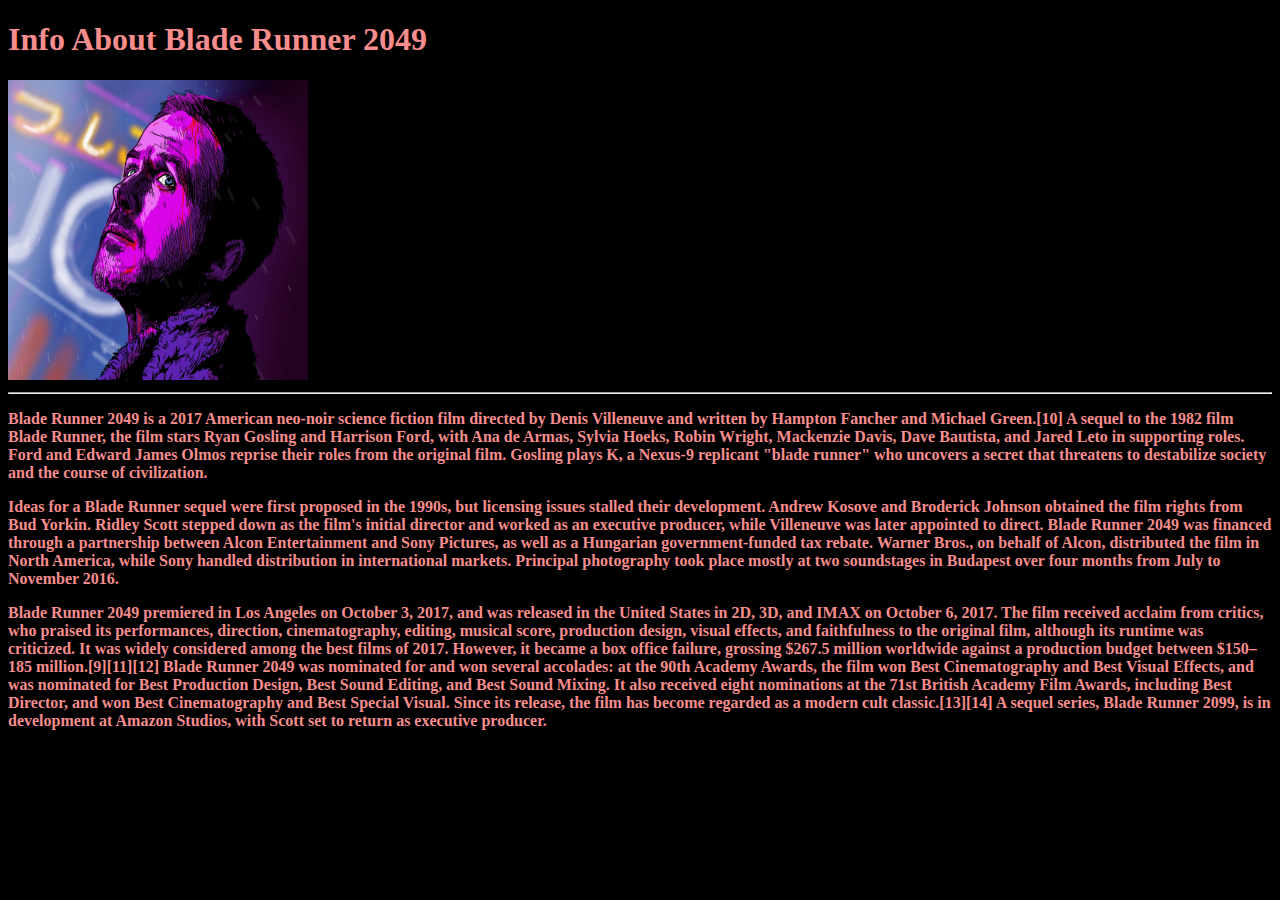
<file: blade-runner/blade.html>
<!DOCTYPE html>
<html lang="en">
<head>
    <meta charset="UTF-8">
    <meta http-equiv="X-UA-Compatible" content="IE=edge">
    <meta name="viewport" content="width=device-width, initial-scale=1.0">
    <link rel="stylesheet" href="/style/pages.css">
    <link rel="icon" href="/Images/clap.png">
    <title>Blade Runner 2049</title>
</head>
<body>
    <h1>Info About Blade Runner 2049</h1>
    <img src="../Images/blade.jpg" alt="blade-runner" height="300" width="300">
    <hr>
    <p>
        <strong>Blade Runner 2049 is a 2017 American neo-noir science fiction film directed by Denis Villeneuve and written by Hampton Fancher and Michael Green.[10] A sequel to the 1982 film Blade Runner, the film stars Ryan Gosling and Harrison Ford, with Ana de Armas, Sylvia Hoeks, Robin Wright, Mackenzie Davis, Dave Bautista, and Jared Leto in supporting roles. Ford and Edward James Olmos reprise their roles from the original film. Gosling plays K, a Nexus-9 replicant "blade runner" who uncovers a secret that threatens to destabilize society and the course of civilization. </strong>
    </p>
    <p>
        <strong>Ideas for a Blade Runner sequel were first proposed in the 1990s, but licensing issues stalled their development. Andrew Kosove and Broderick Johnson obtained the film rights from Bud Yorkin. Ridley Scott stepped down as the film's initial director and worked as an executive producer, while Villeneuve was later appointed to direct. Blade Runner 2049 was financed through a partnership between Alcon Entertainment and Sony Pictures, as well as a Hungarian government-funded tax rebate. Warner Bros., on behalf of Alcon, distributed the film in North America, while Sony handled distribution in international markets. Principal photography took place mostly at two soundstages in Budapest over four months from July to November 2016. </strong>
    </p>
    <p>
        <strong>Blade Runner 2049 premiered in Los Angeles on October 3, 2017, and was released in the United States in 2D, 3D, and IMAX on October 6, 2017. The film received acclaim from critics, who praised its performances, direction, cinematography, editing, musical score, production design, visual effects, and faithfulness to the original film, although its runtime was criticized. It was widely considered among the best films of 2017. However, it became a box office failure, grossing $267.5 million worldwide against a production budget between $150–185 million.[9][11][12] Blade Runner 2049 was nominated for and won several accolades: at the 90th Academy Awards, the film won Best Cinematography and Best Visual Effects, and was nominated for Best Production Design, Best Sound Editing, and Best Sound Mixing. It also received eight nominations at the 71st British Academy Film Awards, including Best Director, and won Best Cinematography and Best Special Visual. Since its release, the film has become regarded as a modern cult classic.[13][14] A sequel series, Blade Runner 2099, is in development at Amazon Studios, with Scott set to return as executive producer.</strong>
    </p>
</body>
</html>
</file>
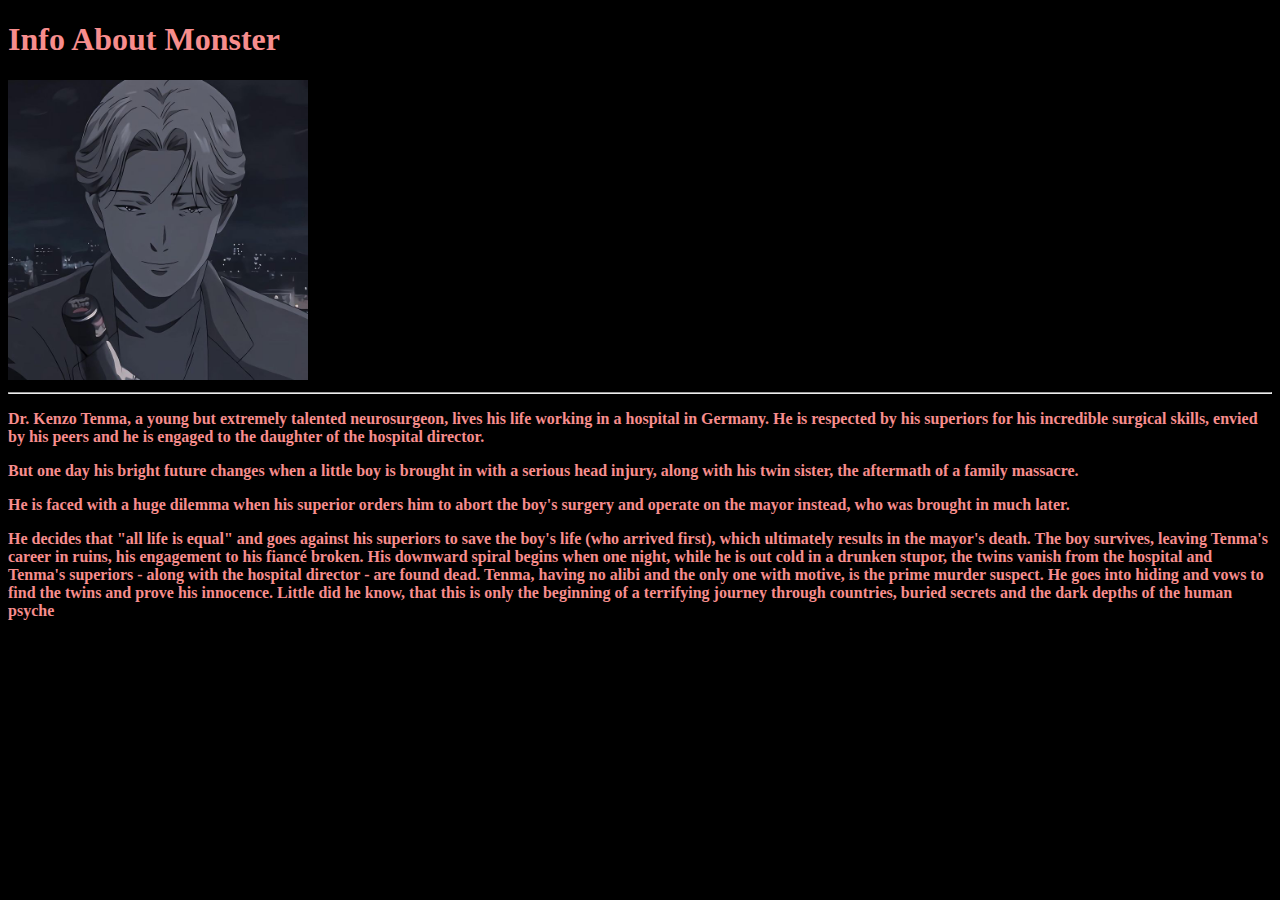
<file: monster/monster.html>
<!DOCTYPE html>
<html lang="en">
<head>
    <meta charset="UTF-8">
    <meta http-equiv="X-UA-Compatible" content="IE=edge">
    <meta name="viewport" content="width=device-width, initial-scale=1.0">
    <link rel="icon" href="/Images/Monster.gif">
    <link rel="stylesheet" href="/style/pages.css">
    <title>Monster</title>
</head>
<body>
    <h1>Info About Monster </h1>
    <img src="../Images/monster.jpg" alt="Monster" height="300" width="300">
    <hr>
    <p>
        <strong>Dr. Kenzo Tenma, a young but extremely talented neurosurgeon, lives his life working in a hospital in Germany. He is respected by his superiors for his incredible surgical skills, envied by his peers and he is engaged to the daughter of the hospital director.</strong>
    </p>
    <p>
        <strong>But one day his bright future changes when a little boy is brought in with a serious head injury, along with his twin sister, the aftermath of a family massacre.</strong>
    </p>
    <p>
        <strong>He is faced with a huge dilemma when his superior orders him to abort the boy's surgery and operate on the mayor instead, who was brought in much later.</strong>
    </p>
    <p>
        <strong>He decides that "all life is equal" and goes against his superiors to save the boy's life (who arrived first), which ultimately results in the mayor's death. The boy survives, leaving Tenma's career in ruins, his engagement to his fiancé broken. His downward spiral begins when one night, while he is out cold in a drunken stupor, the twins vanish from the hospital and Tenma's superiors - along with the hospital director - are found dead. Tenma, having no alibi and the only one with motive, is the prime murder suspect. He goes into hiding and vows to find the twins and prove his innocence. Little did he know, that this is only the beginning of a terrifying journey through countries, buried secrets and the dark depths of the human psyche</strong>
    </p>
</body>
</html>
</file>
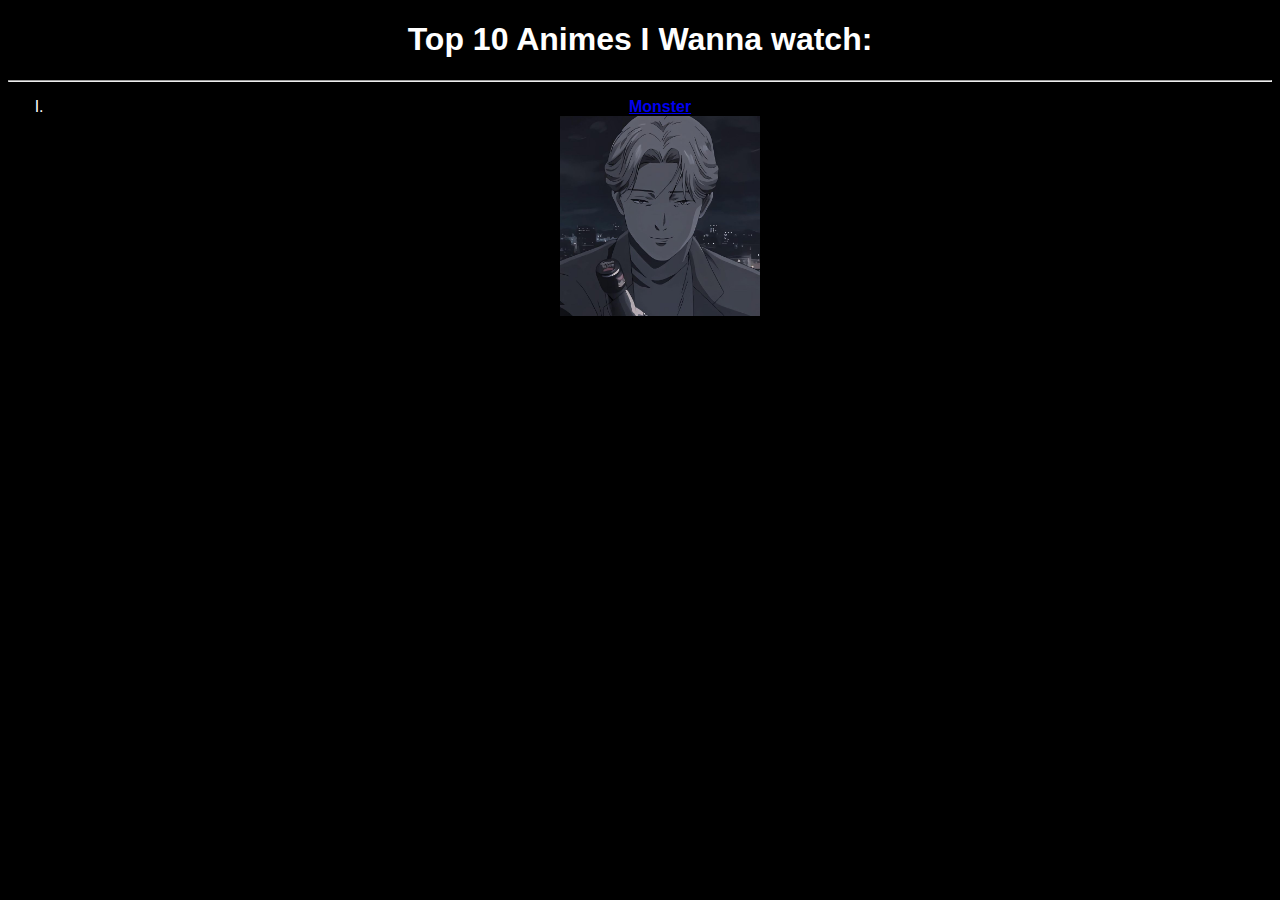
<file: pages/anime.html>
<!DOCTYPE html>
<html lang="en">
<head>
    <meta charset="UTF-8">
    <meta http-equiv="X-UA-Compatible" content="IE=edge">
    <meta name="viewport" content="width=device-width, initial-scale=1.0">
    <link rel="stylesheet" href="../style/style.css">
    <link rel="icon" href="/Images/clap.png">
    <title>Anime Time</title>
</head>
<body>
    <center><h1 class="white">Top 10 Animes I Wanna watch:</h1>
    <hr>
    <ol type="I" class="white">
        <li><strong><a href="../monster/monster.html">Monster</a></strong></li>
        <img src="../Images/monster.jpg" alt="Monster" height="200" width="200">
    </ol>
</body>
</html>
</file>
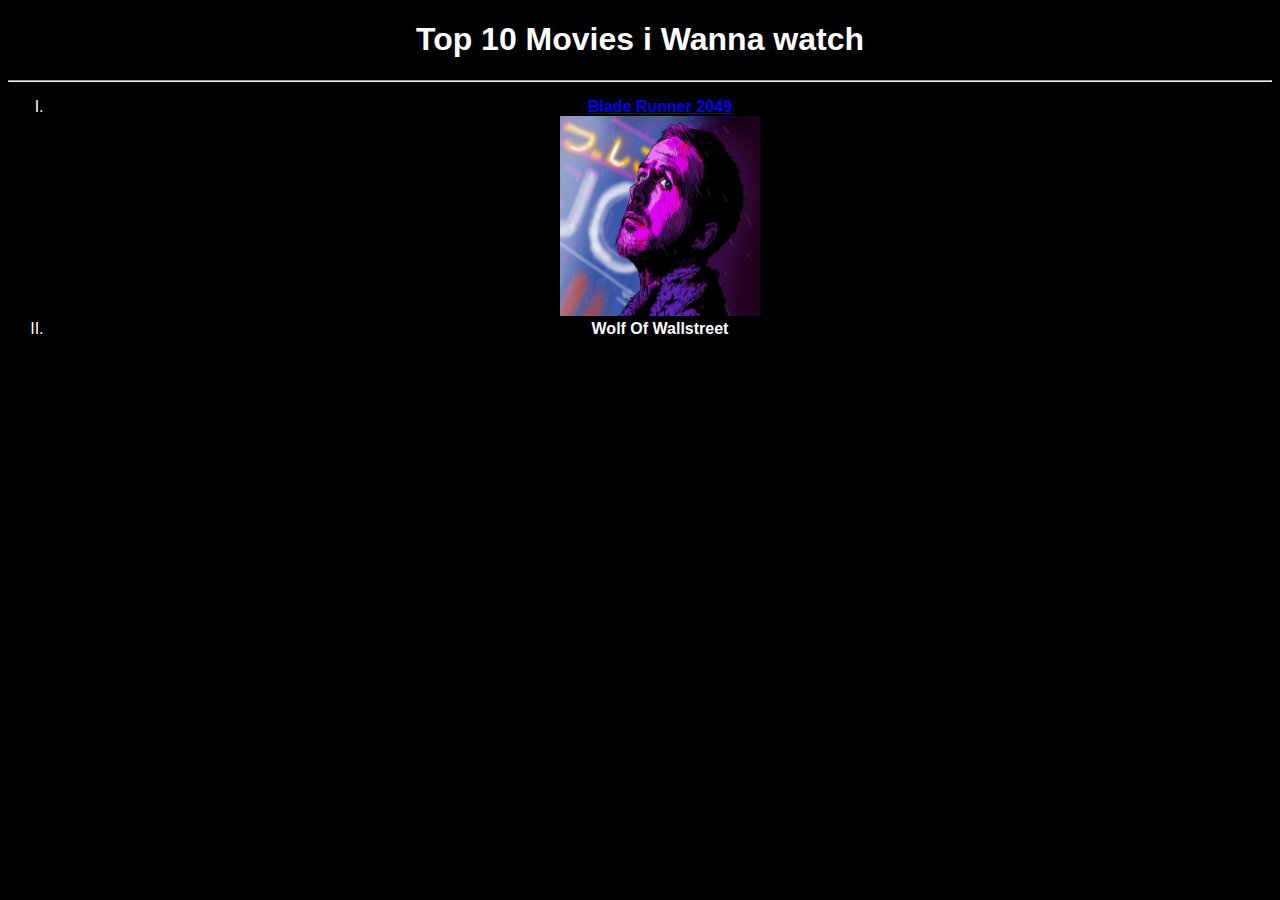
<file: pages/movies.html>
<!DOCTYPE html>
<html lang="en">
<head>
    <meta charset="UTF-8">
    <meta http-equiv="X-UA-Compatible" content="IE=edge">
    <meta name="viewport" content="width=device-width, initial-scale=1.0">
    <link rel="stylesheet" href="/style/style.css">
    <link rel="icon" href="../Images/clap.png">
    <title>Movies</title>
</head>
<body>
    <center><h1 class="white"><strong>Top 10 Movies i Wanna watch</strong></h1>
        <hr>
        <ol type="I" class="white">
            <li><strong><a href="../blade-runner/blade.html">Blade Runner 2049</a></strong></li>
            <img src="../Images/blade.jpg" alt="blade-runner" height="200" width="200">
            <li><strong>Wolf Of Wallstreet</strong></li>
        </ol>
</body>
</html>
</file>
<file: style/pages.css>
body {
    color: rgb(247, 141, 141);
    background-color: black;
}
</file>
<file: style/style.css>
body {
    background-color: black;
}
.white {
    color: white;
    font-family: sans-serif;
}
</file>
